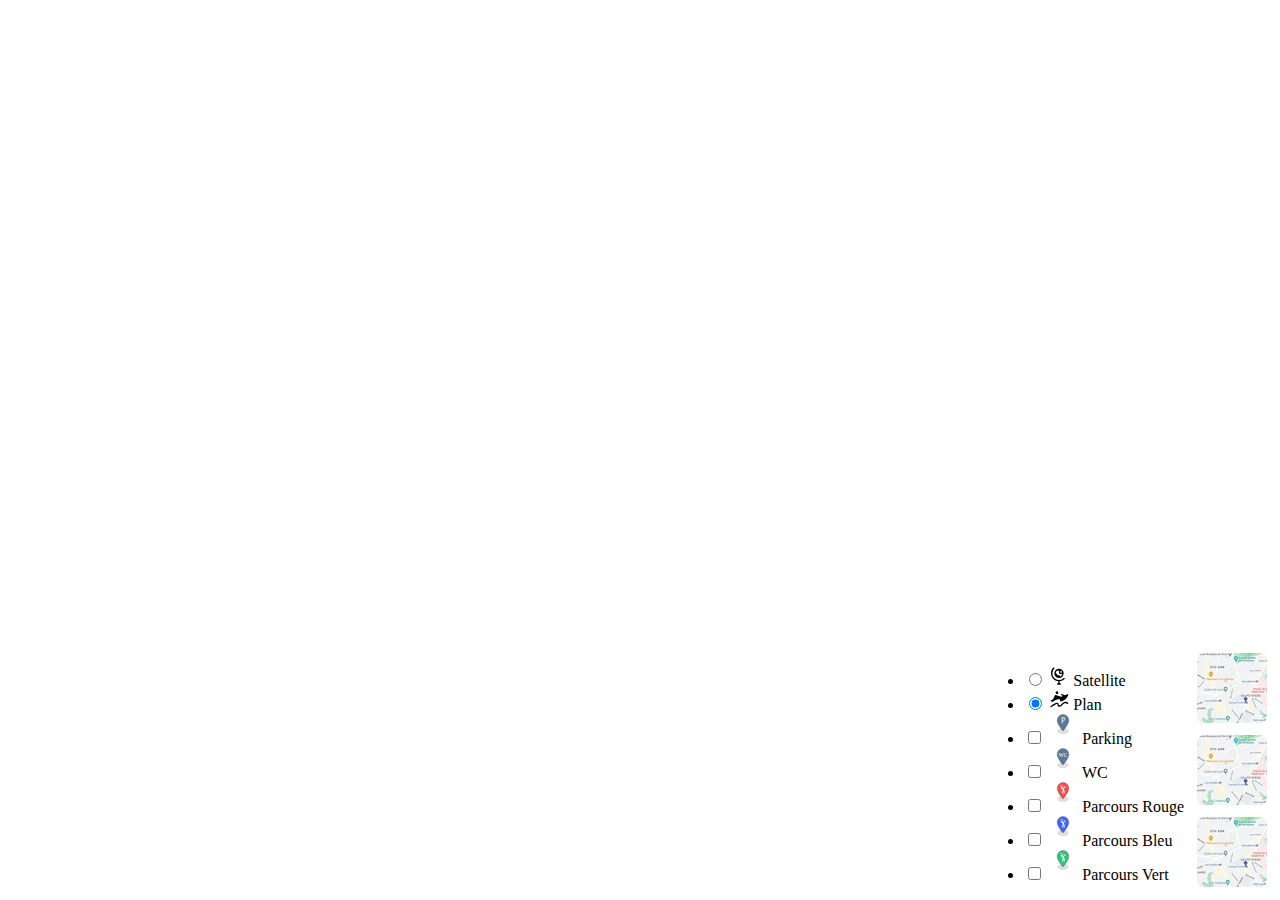
<file: test.html>
<!DOCTYPE html>
<html>
<head>
<meta charset="utf-8">
<title>Add a geocoder</title>
<meta name="viewport" content="initial-scale=1,maximum-scale=1,user-scalable=no">
<link href="https://api.mapbox.com/mapbox-gl-js/v2.14.1/mapbox-gl.css" rel="stylesheet">
<script src="https://api.mapbox.com/mapbox-gl-js/v2.14.1/mapbox-gl.js"></script>
<link rel="stylesheet" href="/css/mapboxstyle.css">
<link href="https://cdn.jsdelivr.net/npm/bootstrap@5.2.3/dist/css/bootstrap.min.css" rel="stylesheet" integrity="sha384-rbsA2VBKQhggwzxH7pPCaAqO46MgnOM80zW1RWuH61DGLwZJEdK2Kadq2F9CUG65" crossorigin="anonymous">

</head>
<body>
<!-- Load the `mapbox-gl-geocoder` plugin. -->
<script src="https://api.mapbox.com/mapbox-gl-js/plugins/mapbox-gl-geocoder/v5.0.0/mapbox-gl-geocoder.min.js"></script>
<link rel="stylesheet" href="https://api.mapbox.com/mapbox-gl-js/plugins/mapbox-gl-geocoder/v5.0.0/mapbox-gl-geocoder.css" type="text/css">

<div id="map"></div>

<div class="menu-container">
    <ul class="list-group d-none" id="layer-control">
      <li class="list-group-item">
        <input class="form-check-input me-1 style-control" type="radio" name="listGroupRadio" value="satellite-streets-v12" id="firstRadio" checked>
        <label class="form-check-label" for="firstRadio">
          <img src="/icons/globe.svg" width="20" height="20" alt="">
          Satellite
        </label>
      </li>
      <li class="list-group-item">
        <input class="form-check-input me-1 style-control" type="radio" name="listGroupRadio" value="streets-v12" id="secondRadio" checked>
        <label class="form-check-label" for="secondRadio">
          <img src="/icons/racetrack-boat.svg" width="20" height="20" alt="">
          Plan
        </label>
      </li>
      <!-- separator -->
      <li class="list-group-item">
        <input class="form-check-input me-1" type="checkbox" value="" id="parkingCheckbox">
        <label class="form-check-label stretched-link" for="parkingCheckbox">
          <img src="/images/marker-parking.svg" width="30" height="30" alt="">
          Parking
        </label>
      </li>
      <li class="list-group-item">
        <input class="form-check-input me-1" type="checkbox" value="" id="wcCheckbox">
        <label class="form-check-label stretched-link" for="wcCheckbox">
          <img src="/images/marker-wc.svg" width="30" height="30" alt="">

          WC
        </label>
      </li>
      <li class="list-group-item">
        <input class="form-check-input me-1" type="checkbox" value="" id="redCourseCheckbox">
        <label class="form-check-label stretched-link" for="redCourseCheckbox">
          <img src="/images/marker-golf-red.svg" width="30" height="30" alt="">
          Parcours Rouge
        </label>
      </li>
      <li class="list-group-item">
        <input class="form-check-input me-1" type="checkbox" value="" id="blueCourseCheckbox">
        <label class="form-check-label stretched-link" for="blueCourseCheckbox">
          <img src="/images/marker-golf-blue.svg" width="30" height="30" alt="">
          Parcours Bleu

        </label>
      </li>
      <li class="list-group-item">
        <input class="form-check-input me-1" type="checkbox" value="" id="greenCourseCheckbox">
        <label class="form-check-label stretched-link" for="greenCourseCheckbox">
          <img src="/images/marker-golf-green.svg" width="30" height="30" alt="">
          Parcours Vert
        </label>
      </li>
    </ul>

    <div class="mapbox-menu">
      <div id="menu" class="mapbox-menu-item streets-v12" >
        <i class="fa-solid fa-layer-group" ></i>
      </div>
      <div id="MapboxDirections" class="mapbox-menu-item directions-control">
        <i class="fa-solid fa-diamond-turn-right"></i> 
      </div>
      <div id="mapbox-3d" class="mapbox-menu-item">
        <i class="fa-solid fa-cube fa-lg"></i>
      </div>
    </div>
  </div>


<script>
	mapboxgl.accessToken = 'pk.eyJ1IjoiZGVyZG91cmlheW91YiIsImEiOiJjbG11bGc0dW8wZnhzMmtxamRhZ3JwZnBqIn0.9y4OaaHC2MfzDiGFRiXm4g';
    let map = new mapboxgl.Map({
        container: 'map',
        style: 'mapbox://styles/mapbox/streets-v12',
        center: [-79.4512, 43.6568],
        zoom: 13
    });

    // Add the control to the map.
    map.addControl(
        new MapboxGeocoder({
            accessToken: mapboxgl.accessToken,
            mapboxgl: mapboxgl
        })
    );
</script>

</body>
</html>
</file>
<file: css/mapboxstyle.css>
body { margin: 0; padding: 0; }
#map { position: absolute; top: 0; bottom: 0; width: 100%; }


#menu.streets-v12{

    background-image: url(./../images/background/plan-map.jpeg);
    color: #494141;
}
#menu.satellite-streets-v12{
    background-image: url(./../images/background/satellite-map.jpg);
    color: #fff;
}
.mapboxgl-ctrl-bottom-left{
    display: none;
}
.mapboxgl-ctrl-bottom-right{
    display: none;
}
.menu-container{
    position: absolute;
    bottom: 0;
    right: 0;
    display: flex;
    align-items: end;
    
}
.mapbox-menu{
    display: flex;
    flex-direction: column;
    padding: 10px;
    gap: 6px;
    height: fit-content;
    font-family: 'Open Sans', sans-serif;
    border-radius: 10px;

}
.mapbox-menu-item{
    display: flex;
    justify-content: center; /* Center horizontally */
    align-items: center; /* Center vertically */
    border: 3px solid #fff; /* Optional border for visualization */
    width: 50px;
    height: 50px;
    padding: 10px;
    font-family: 'Open Sans', sans-serif;
    border-radius: 10px;
    background-image: url(./../images/background/plan-map.jpeg);

}

#MapboxDirections.show{
    color: #fff;

}

#mapbox-3d.show{
    color: #fff;
}
.mapboxgl-ctrl-geocoder--icon-search{
    display: none;
}
</file>
